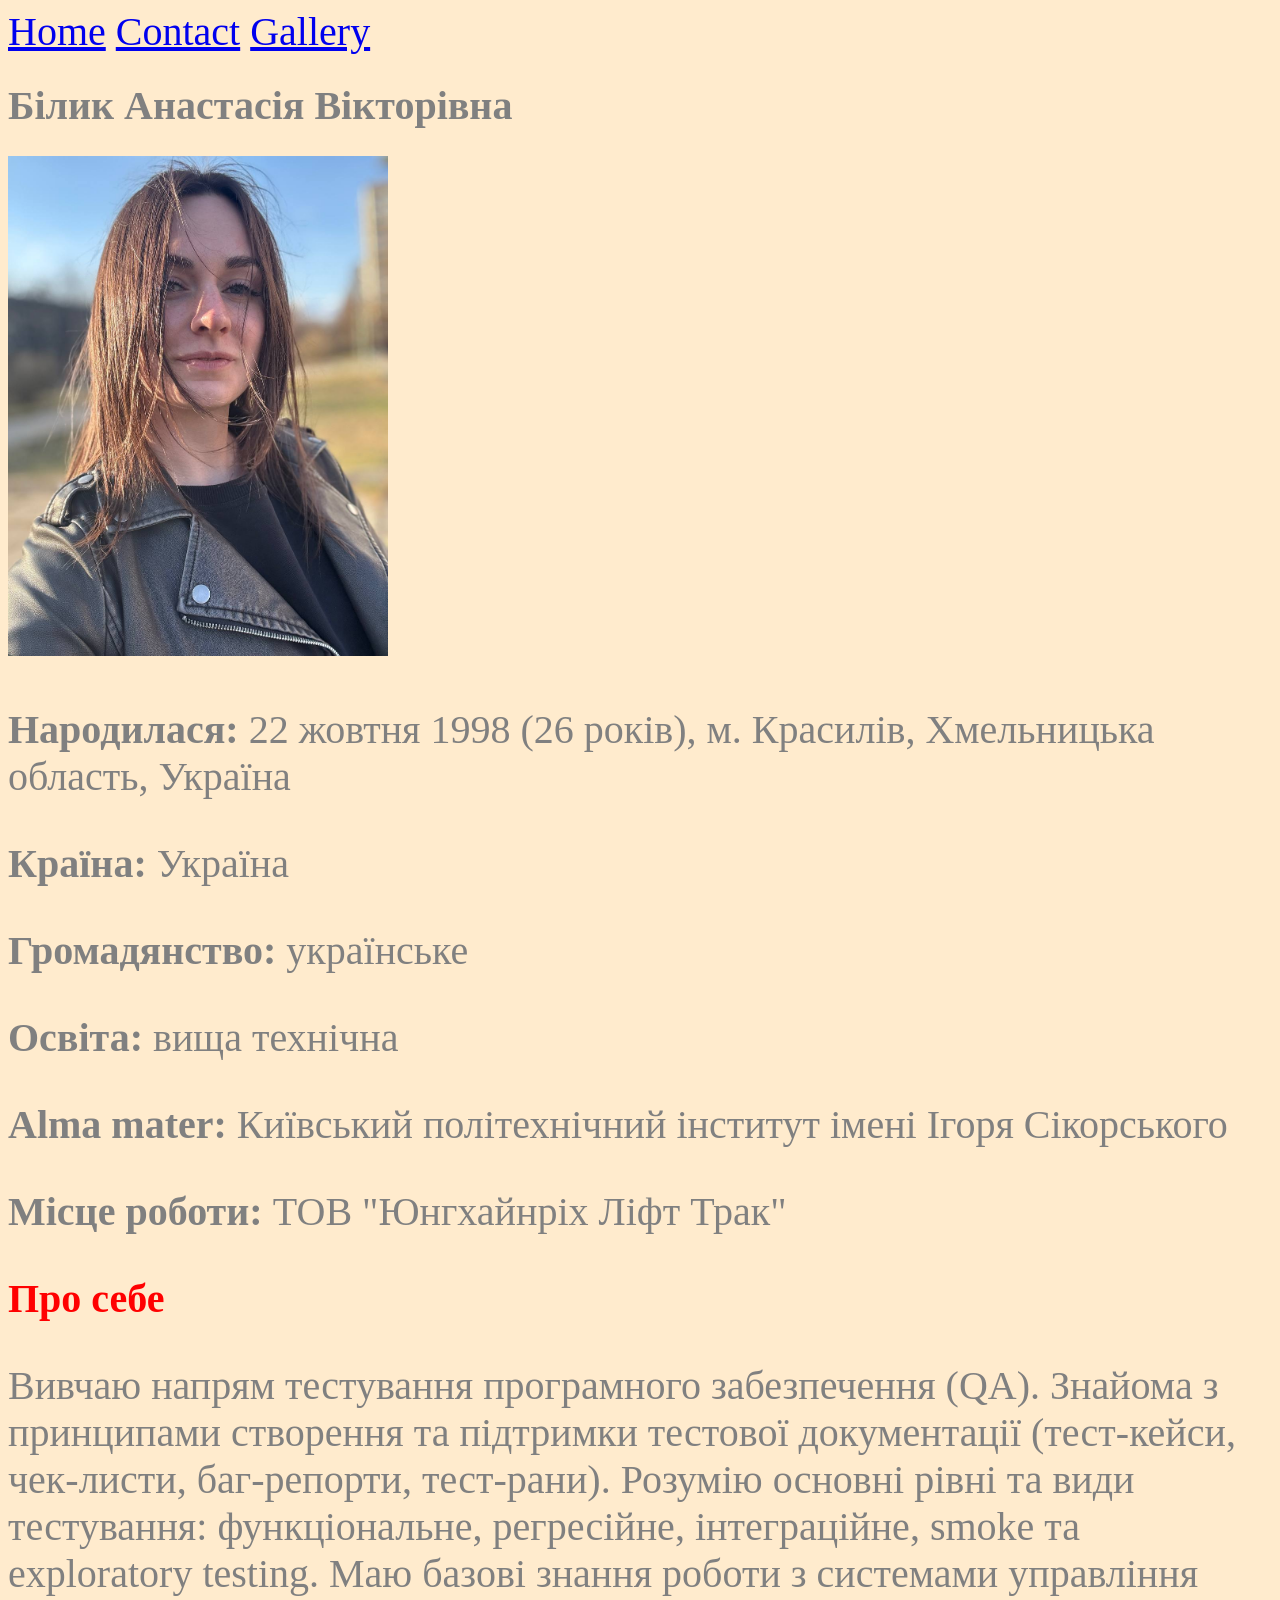
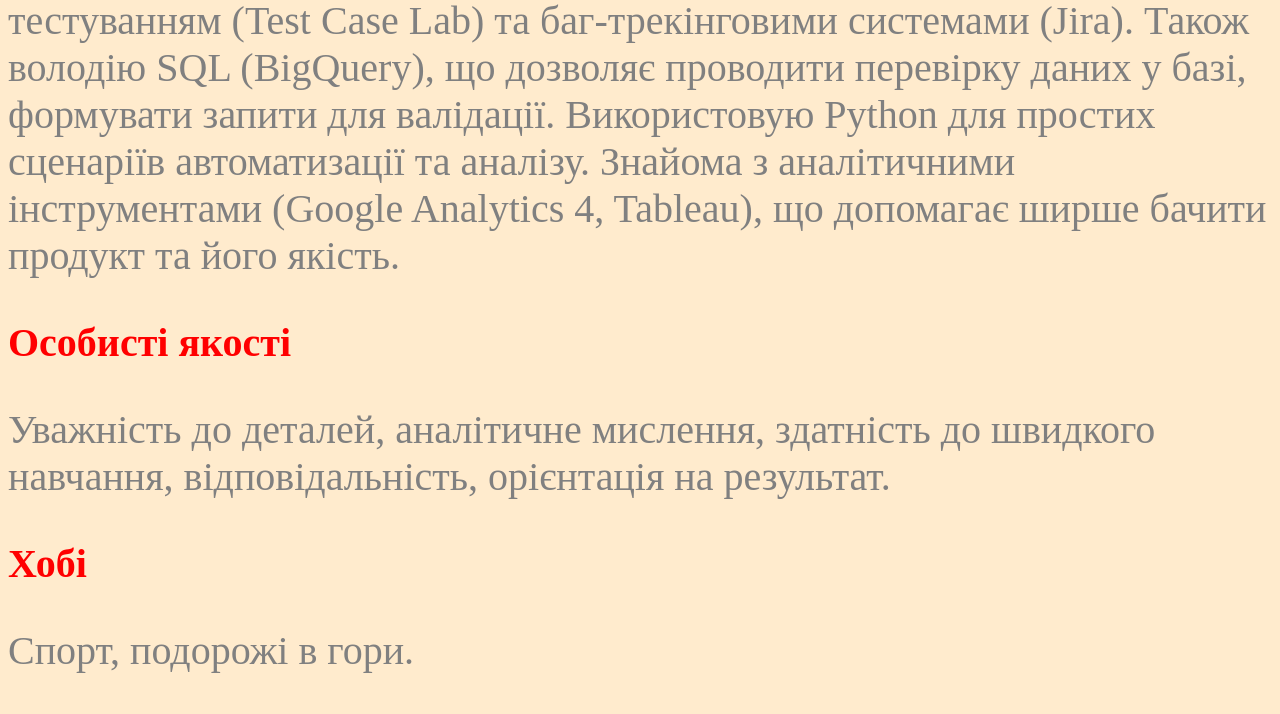
<file: index.html>
<!DOCTYPE html>
<html>
<head>
    <meta charset="UTF-8">
    <title>Document</title>
    <link href="style.css" type="text/css" rel="stylesheet">
</head>
<body style="background-color: blanchedalmond;">
    <header>
        <nav>
            <a href="./index.html">Home</a>
            <a href="./pages/contact.html">Contact</a>
            <a href="./pages/gallery.html">Gallery</a>
        </nav>
    </header>
    <h1 style="color: grey;">Білик Анастасія Вікторівна</h1>
    <img src="./photo/1.jpg" width="380" height="500">
    <br>
    <p><b>Народилася:</b> 22 жовтня 1998 (26 років), м. Красилів, Хмельницька область, Україна</p>
    <p><b>Країна:</b> Україна</p>
    <p><b>Громадянство:</b> українське</p>
    <p><b>Освіта:</b> вища технічна</p>
    <p><b>Alma mater:</b> Київський політехнічний інститут імені Ігоря Сікорського</p>
    <p><b>Місце роботи:</b> ТОВ "Юнгхайнріх Ліфт Трак"</p>
    <b class="aboutme">Про себе</b>
    <p>Вивчаю напрям тестування програмного забезпечення (QA). Знайома з принципами створення та підтримки тестової документації (тест-кейси, чек-листи, баг-репорти, тест-рани). Розумію основні рівні та види тестування: функціональне, регресійне, інтеграційне, smoke та exploratory testing. Маю базові знання роботи з системами управління тестуванням (Test Case Lab) та баг-трекінговими системами (Jira). Також володію SQL (BigQuery), що дозволяє проводити перевірку даних у базі, формувати запити для валідації. Використовую Python для простих сценаріїв автоматизації та аналізу. Знайома з аналітичними інструментами (Google Analytics 4, Tableau), що допомагає ширше бачити продукт та його якість.</p>
    <b class="aboutme">Особисті якості</b>
    <p>Уважність до деталей, аналітичне мислення, здатність до швидкого навчання, відповідальність, орієнтація на результат.</p>
    <b class="aboutme">Хобі</b>
    <p>Спорт, подорожі в гори.</p>
</body>
</html>
</file>
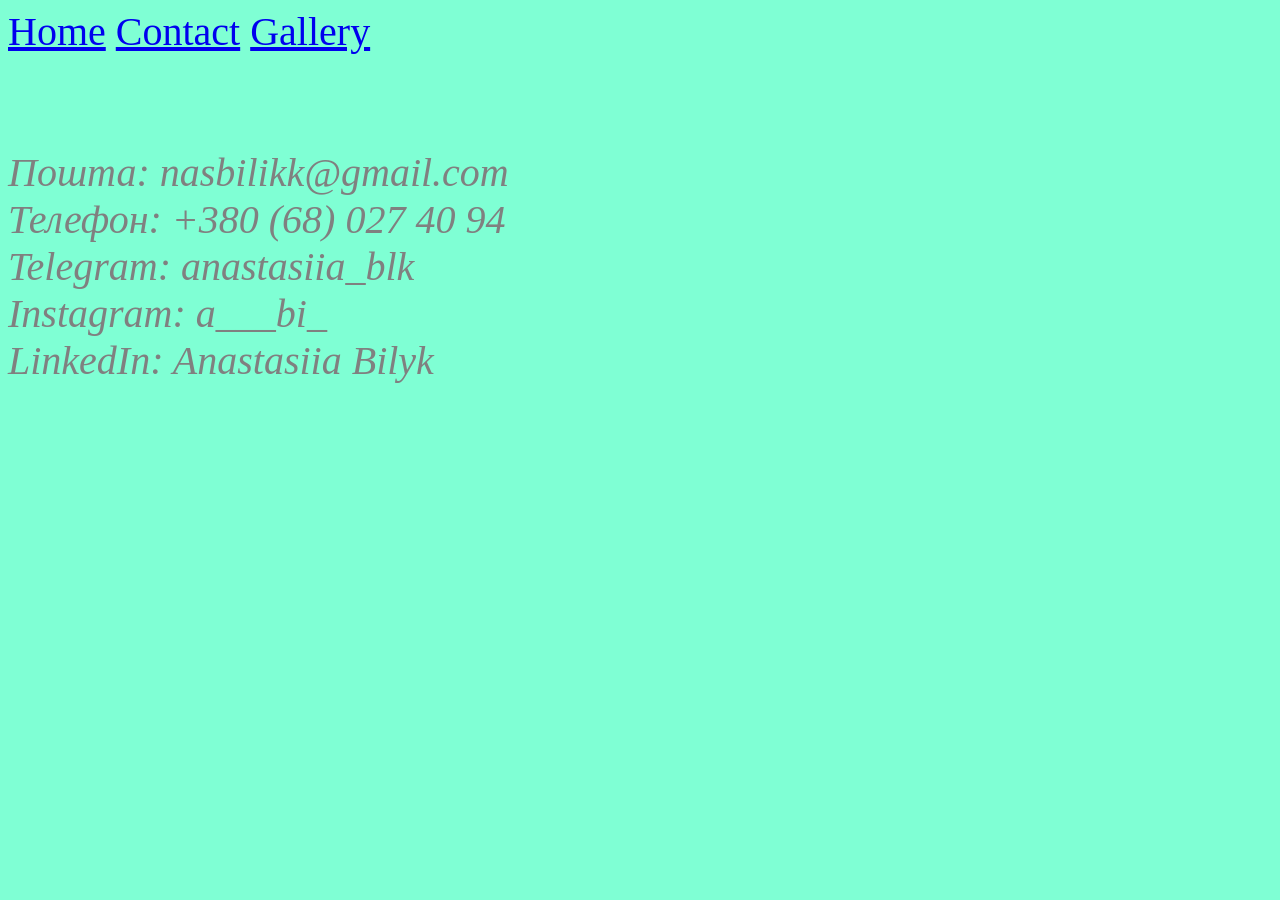
<file: pages/contact.html>
<!DOCTYPE html>
<html lang="en">
<head>
    <meta charset="UTF-8">
    <meta name="viewport" content="width=device-width, initial-scale=1.0">
    <title>Document</title>
    <style type="text/css">
        address{color: grey;}
    </style>
    <link href="../style.css" type="text/css" rel="stylesheet">
</head>
<body style="background-color: aquamarine;">
    <header>
        <nav>
            <a href="../index.html">Home</a>
            <a href="./contact.html">Contact</a>
            <a href="./gallery.html">Gallery</a>
        </nav>
    </header>
    <br>
    <br>
    <address>
        Пошта: nasbilikk@gmail.com
        <br>
        Телефон: +380 (68) 027 40 94
        <br>
        Telegram: anastasiia_blk
        <br>
        Instagram: a___bi_
        <br>
        LinkedIn: Anastasiia Bilyk
    </address>
</body>
</html>
</file>
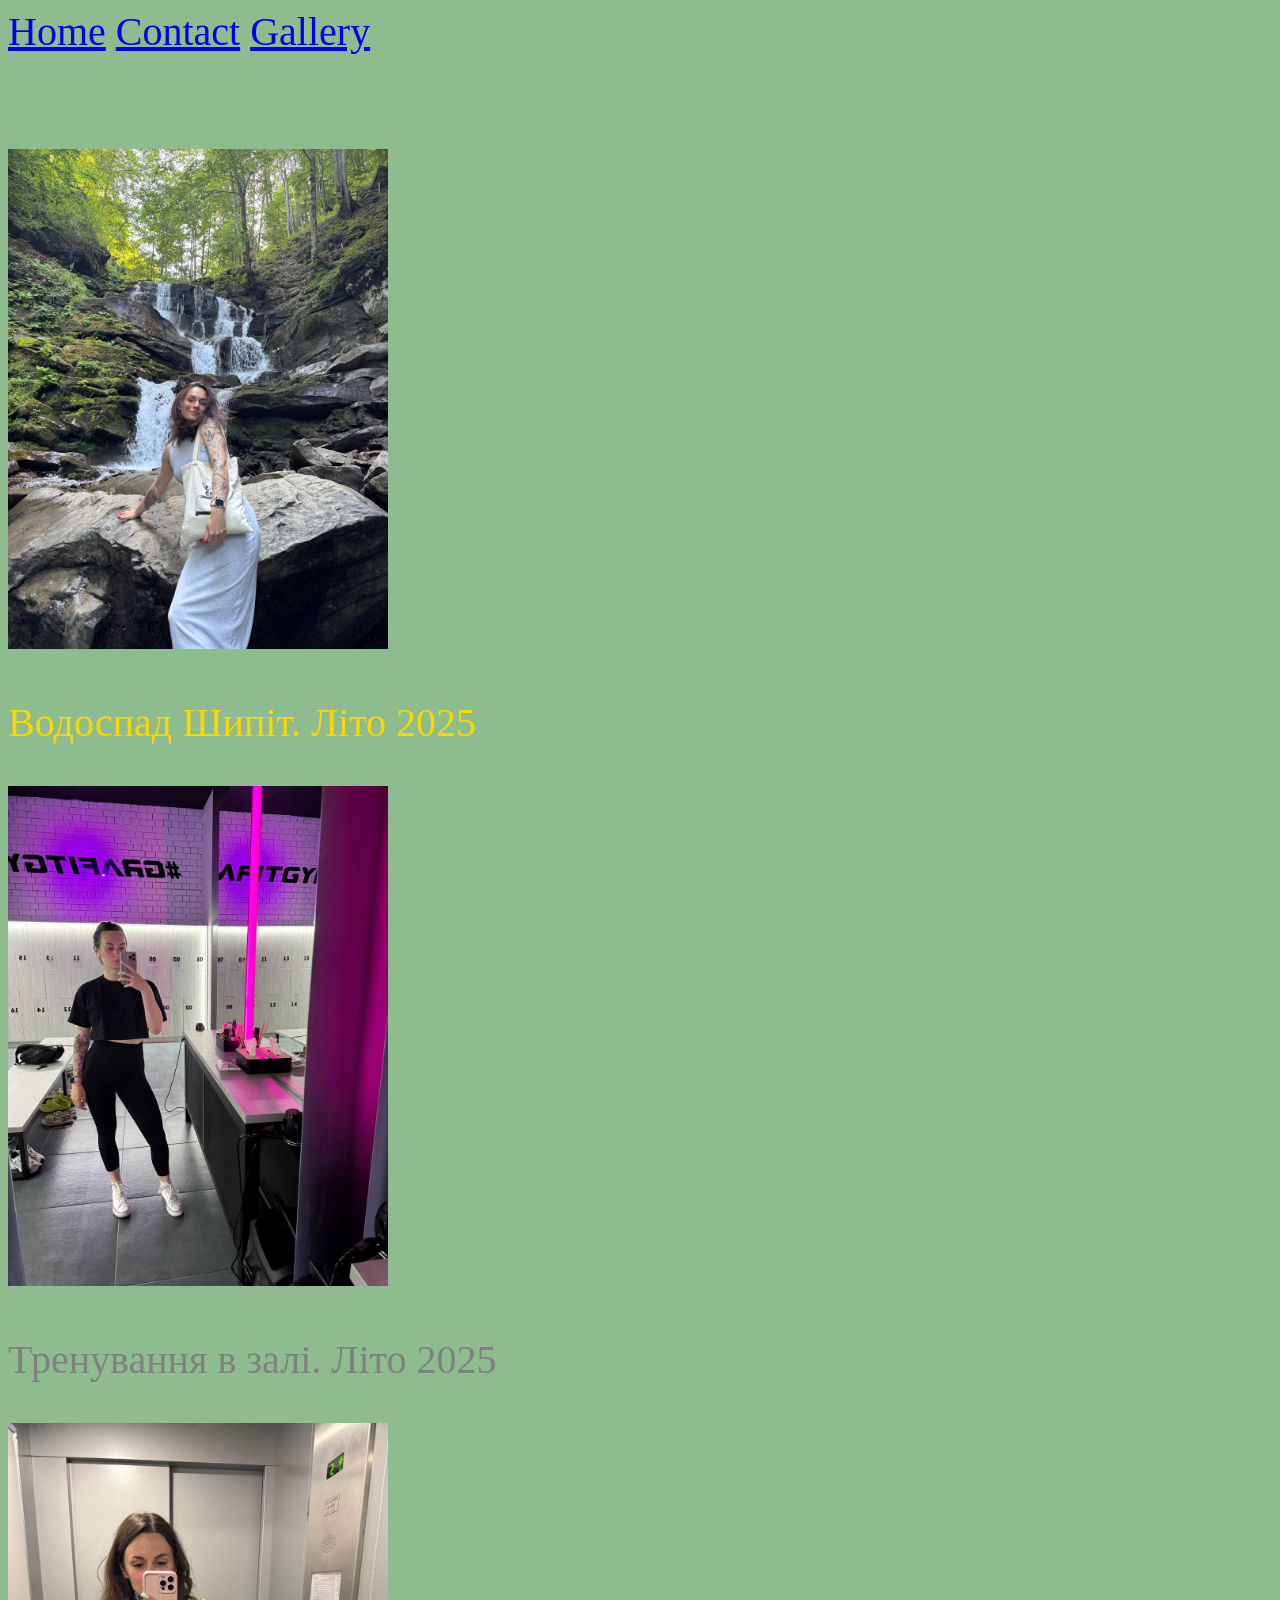
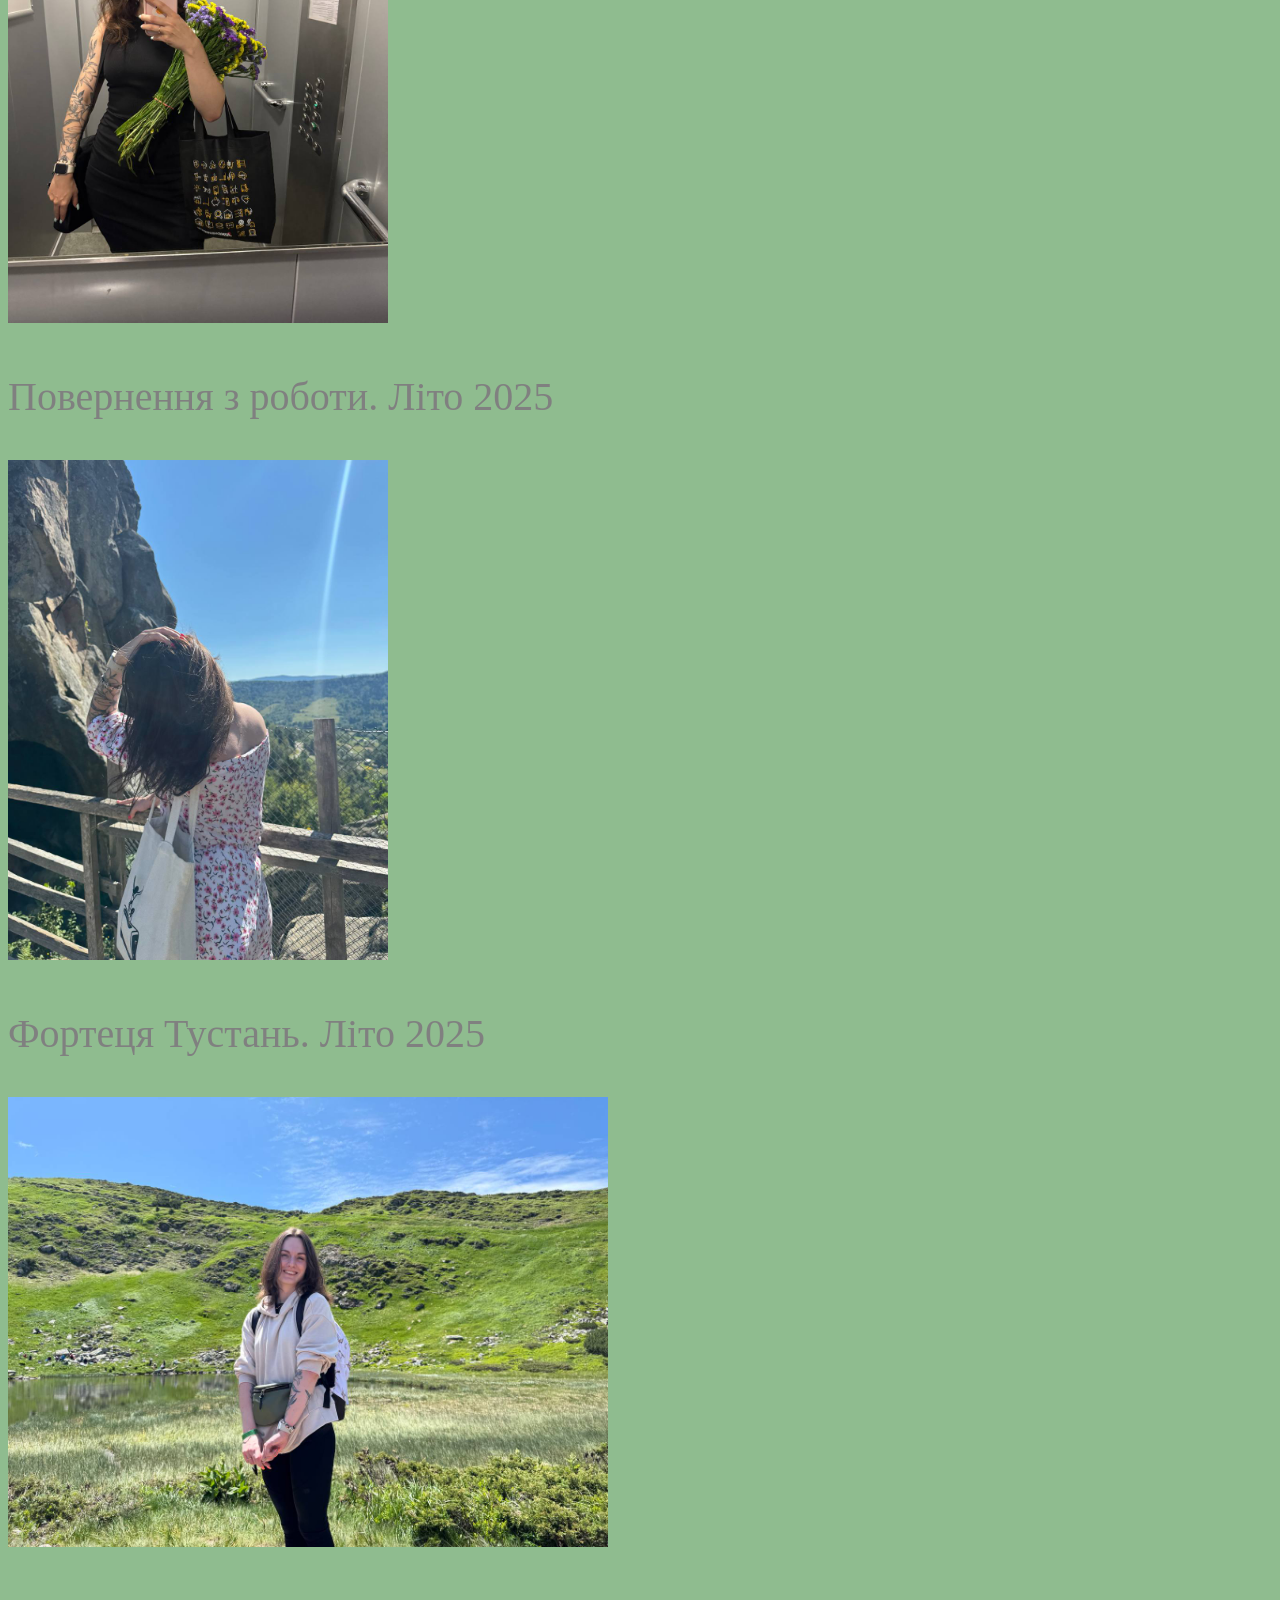
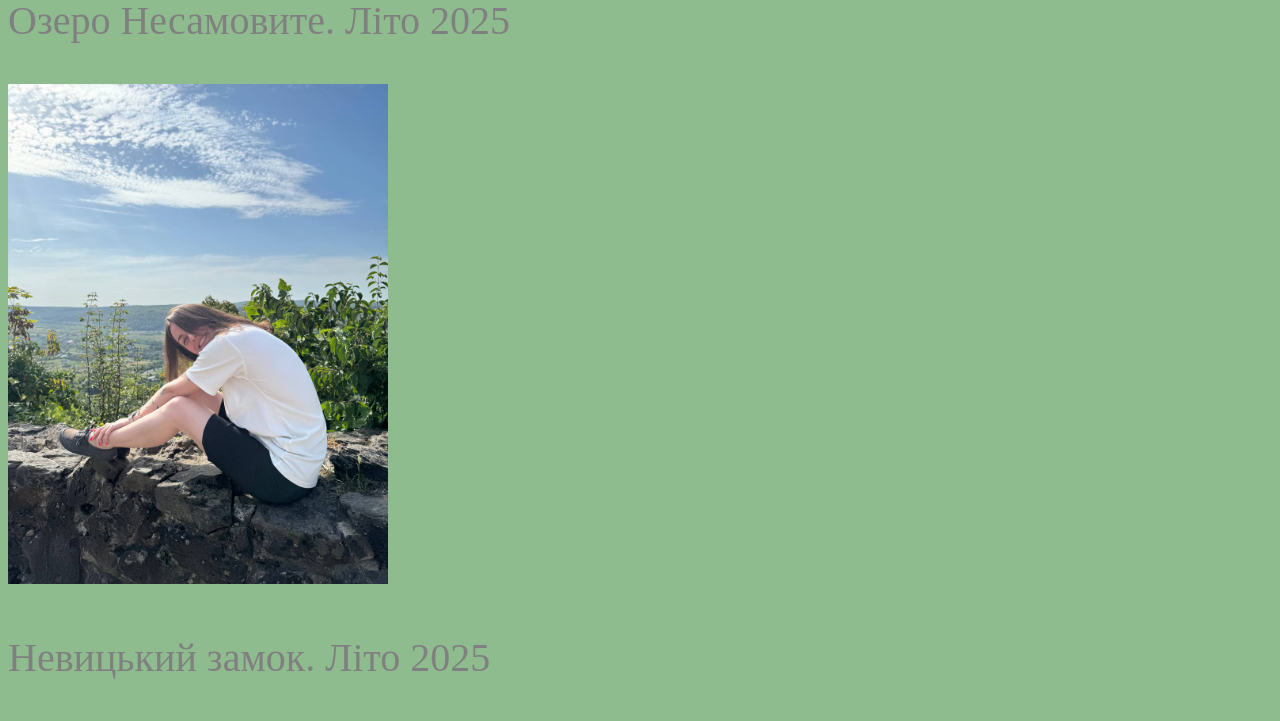
<file: pages/gallery.html>
<!DOCTYPE html>
<html lang="en">
<head>
    <meta charset="UTF-8">
    <meta name="viewport" content="width=device-width, initial-scale=1.0">
    <title>Document</title>
    <link href="../style.css" type="text/css" rel="stylesheet">
</head>
<body>
    <header>
        <nav>
            <a href="../index.html">Home</a>
            <a href="./contact.html">Contact</a>
            <a href="./gallery.html">Gallery</a>
        </nav>
    </header>
    <br><br>
    <img src="../photo/2.jpg" width="380" height="500">
    <p id="travel">Водоспад Шипіт. Літо 2025</p>
    <img src="../photo/3.jpg" width="380" height="500">
    <p>Тренування в залі. Літо 2025</p>
    <img src="../photo/4.jpg" width="380" height="500">
    <p>Повернення з роботи. Літо 2025</p>
    <img src="../photo/5.jpg" width="380" height="500">
    <p>Фортеця Тустань. Літо 2025</p>
    <img src="../photo/6.jpg" width="600" height="450">
    <p>Озеро Несамовите. Літо 2025</p>
    <img src="../photo/7.jpg" width="380" height="500">
    <p>Невицький замок. Літо 2025</p>
</body>
</html>
</file>
<file: style.css>
p{color: grey;}
body{background-color: darkseagreen;}
.aboutme{color: red;}
#travel{color: gold;}
*{font-size: 40px;}
</file>
